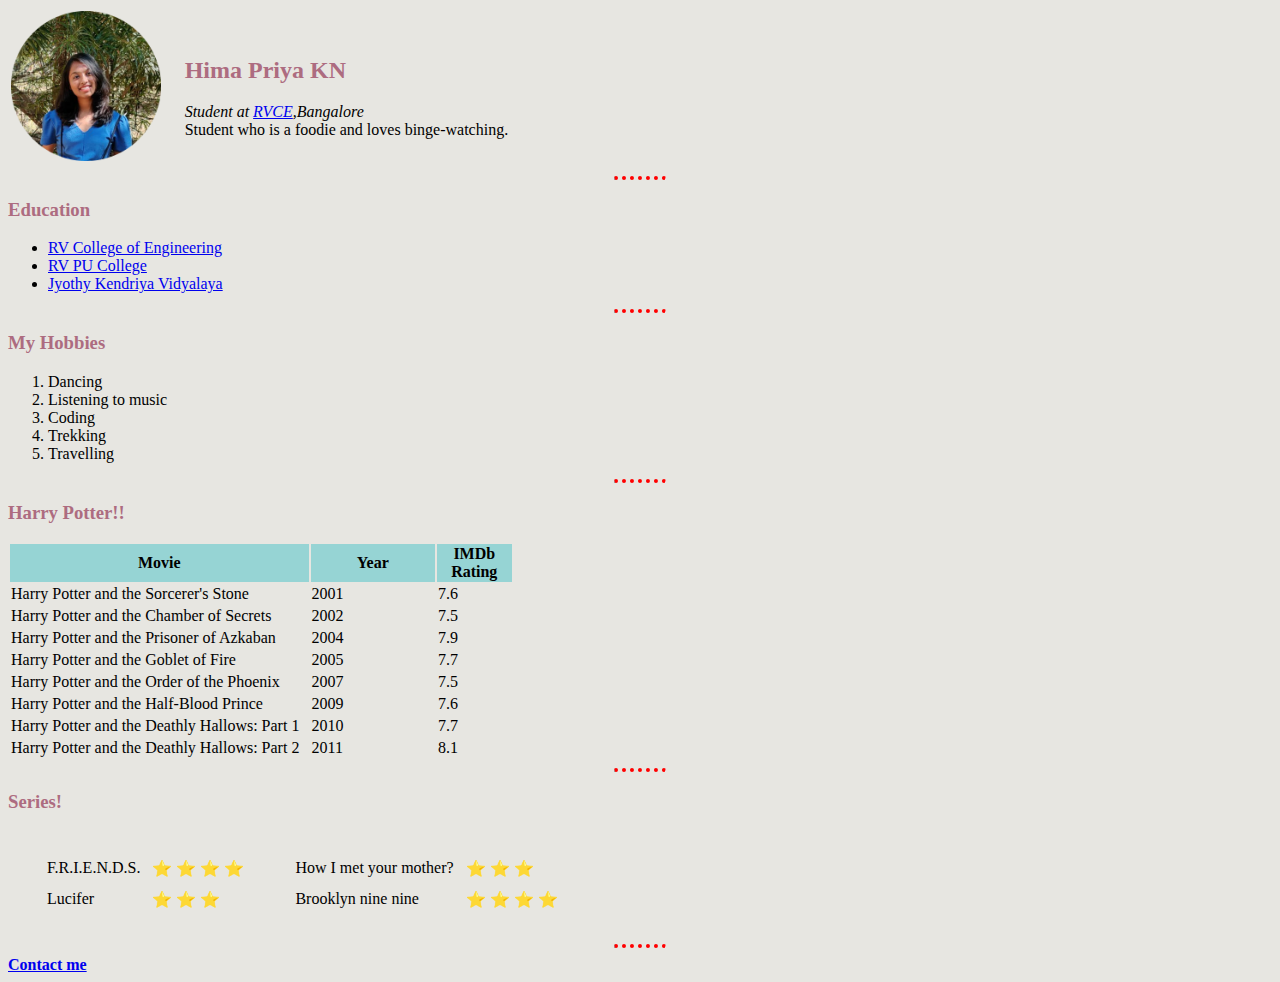
<file: index.html>
<!DOCTYPE html>
<html lang="en" dir="ltr">
  <head>
    <meta charset="utf-8">
    <title>❄️Hima's Personal Details❄️</title>
  </head>
<link rel="stylesheet" href="style.css">

<table style="width:50%">
  <tr>

<td style="width:15%">
  <img src="Hima1.png" width="150" height="150">
</td>

<td style="width:60%">
  <h2>Hima Priya KN</h2>

<body><i>Student at <a href="https://www.rvce.edu.in/"> RVCE</a>,Bangalore</i>
  <br>
  Student who is a foodie and loves binge-watching.
</td>

    </tr>
</table>


<hr width="4%"
        size="1"
        align="center">

    <h3><b>Education</b></h3>


      <ul>
        <li><a href="https://www.rvce.edu.in/">RV College of Engineering</a></li>
        <li><a href="https://rvpucollege.edu.in/">RV PU College</a></li>
        <li><a href="http://jyothyvidyalaya.org/">Jyothy Kendriya Vidyalaya</a></li>
      </ul>

      <hr width="4%"
              size="1"
              align="center">
   <h3><b>My Hobbies</b></h3>
   <ol>
      <li>
         Dancing
      </li>
      <li>
        Listening to music
      </li>
      <li>
        Coding
      </li>
      <li>

        Trekking
      </li>
      <li>
        Travelling
      </li>
   </ol>
   <hr width="4%"
           size="1"
           align="center">

<h3>Harry Potter!!</h3>
<style>

th {
  background-color: #96D4D4;
}
</style>
<table style="width:40%">
<tr>
  <th style="width:60%">
    Movie
  </th>
  <th style="width:25%">Year</th>
  <th>
    IMDb Rating
  </th>
</tr>
<tr>
  <td>
    Harry Potter and the Sorcerer's Stone
  </td>
  <td>
    2001
  </td>
  <td>
    7.6
  </td>
</tr>
<tr>
  <td>
     Harry Potter and the Chamber of Secrets
  </td>
  <td>
    2002
  </td>
  <td>
    7.5
  </td>
</tr>
<tr>
  <td>
     Harry Potter and the Prisoner of Azkaban
  </td>
  <td>
    2004
  </td>
  <td>
    7.9
  </td>
</tr>
<tr>
  <td>
     Harry Potter and the Goblet of Fire
  </td>
  <td>
    2005
  </td>
  <td>
    7.7
  </td>
</tr>
<tr>
  <td>
     Harry Potter and the Order of the Phoenix
  </td>
  <td>
    2007
  </td>
  <td>
    7.5
  </td>
</tr>
<tr>
  <td>
     Harry Potter and the Half-Blood Prince
  </td>
  <td>
    2009
  </td>
  <td>
    7.6
  </td>
</tr>
<tr>
  <td>
     Harry Potter and the Deathly Hallows: Part 1
  </td>
  <td>
    2010
  </td>
  <td>
    7.7
  </td>
</tr>
<tr>
  <td>
     Harry Potter and the Deathly Hallows: Part 2
  </td>
  <td>
    2011
  </td>
  <td>
    8.1
  </td>
</tr>
</table>
<hr width="4%"
        size="1"
        align="center">
<h3>Series!</h3>
<p>


<table cellspacing=15>
  <tr>
    <td>
    <table cellspacing=10>
      <tr>
        <td>
   &nbsp; &nbsp;F.R.I.E.N.D.S.
  </td>
  <td>
    &#11088 &#11088 &#11088 &#11088
  </td>
    </tr>
    <tr>
      <td>
  &nbsp; &nbsp;Lucifer
 </td>
  <td>
    &#11088 &#11088 &#11088
  </td>
</tr>
  </table>
</td>
<td>
<table cellspacing=10>
<tr>
 <td>
    &nbsp; &nbsp;How I met your mother?
 </td>
 <td>
   &#11088 &#11088 &#11088
 </td>
 <tr>

 <td>
   &nbsp; &nbsp;Brooklyn nine nine
 </td>
 <td>
   &#11088 &#11088 &#11088 &#11088
 </td>
</tr>
</table>
</td>
</table>
<hr width="4%"
        size="1"
        align="center">
<a href="contact-me.html"><b>Contact me</b></a>
<br>



  </body>
</html>
</file>
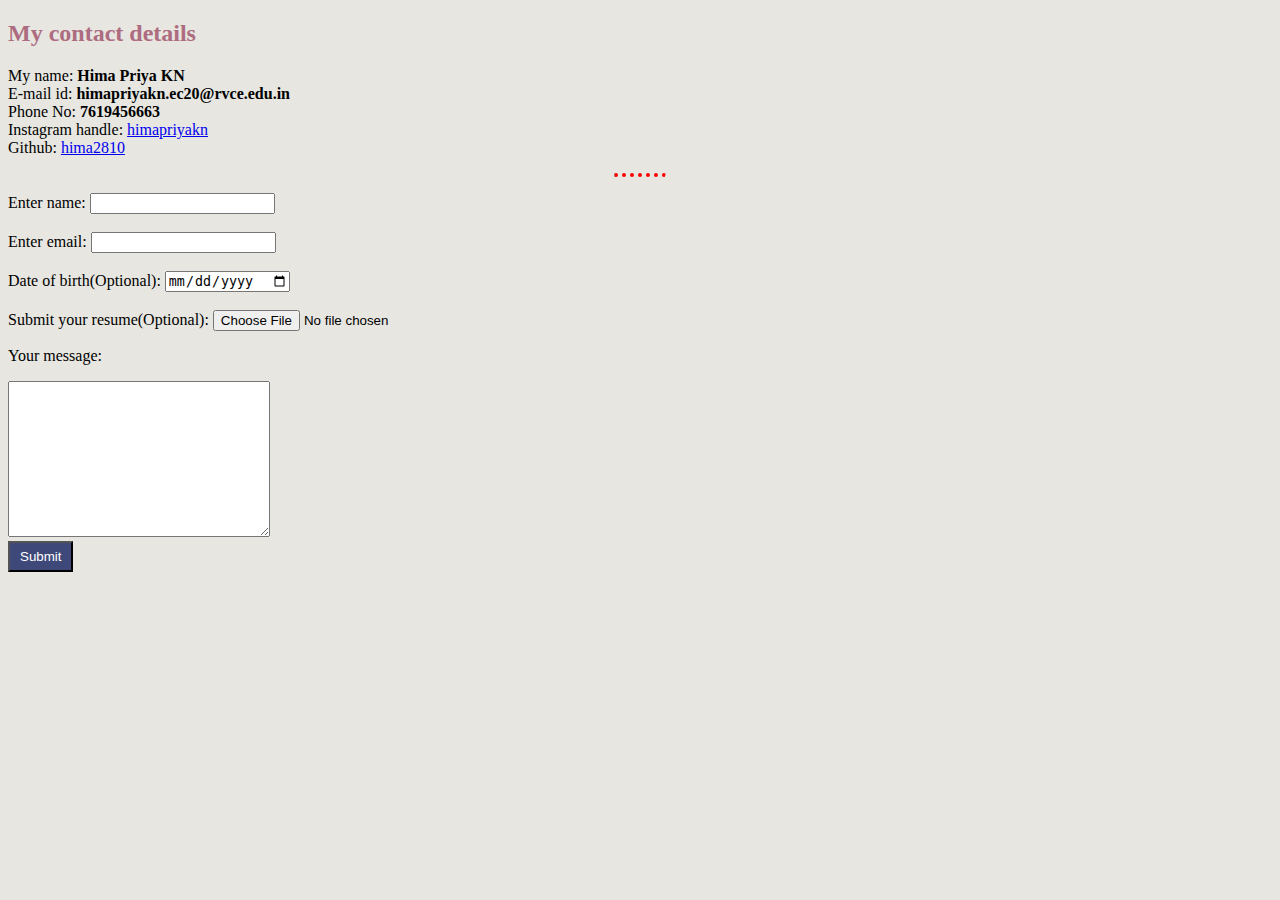
<file: contact-me.html>
<!DOCTYPE html>
<html lang="en" dir="ltr">
  <head>
    <meta charset="utf-8">
    <title>Hima's Contacts</title>
  </head>
  <h2><b>My contact details</b></h2>
  <link rel="stylesheet" href="c_style.css">
  <body>
    <p>
      My name: <b>Hima Priya KN</b><br>
      E-mail id: <b>himapriyakn.ec20@rvce.edu.in</b><br>
      Phone No: <b>7619456663</b><br>
      Instagram handle: <a href="https://www.instagram.com/himapriyakn/">himapriyakn</a><br>
      Github: <a href="https://github.com/hima2810">hima2810</a><br>
      <hr width="4%"
              size="1"
              align="center">
    </p>
<form action="mailto:himapriyakn@gmail.com" method="POST" enctype="text/plain" >
  <label for="name">Enter name:</label>
  <input type="text" id="name" name="Name"><br><br />
  <label for="email">Enter email:</label>
  <input type="email" id="email" name="email"><br><br />
  <label for="dob">Date of birth(Optional):</label>
  <input type="date" id="dob" name="Date of Birth"><br /><br />
  <label for="resume">Submit your resume(Optional):</label>
  <input type="file" id="resume" name="Resume"><br />
  <p>
    Your message:
  </p>
  <textarea name="Message" rows="10" cols="30"></textarea>
  <br />
  <input type="Submit" />

  </body>
</html>
</file>
<file: style.css>
h3 {
  color: #AD6C80;
}
hr{
  border-top: 4px dotted red;
}

body {
  background-color:#E7E6E1;
}
h2 {
  color: #AD6C80;
}
</file>
<file: c_style.css>
body {
  background-color:#E7E6E1;
}
h2 {
  color: #AD6C80;
}
hr{
  border-top: 4px dotted red;
}
input[type=submit] {

 padding:6px 10px;
 background-color: #3E497A;
 color: white;
}
</file>
